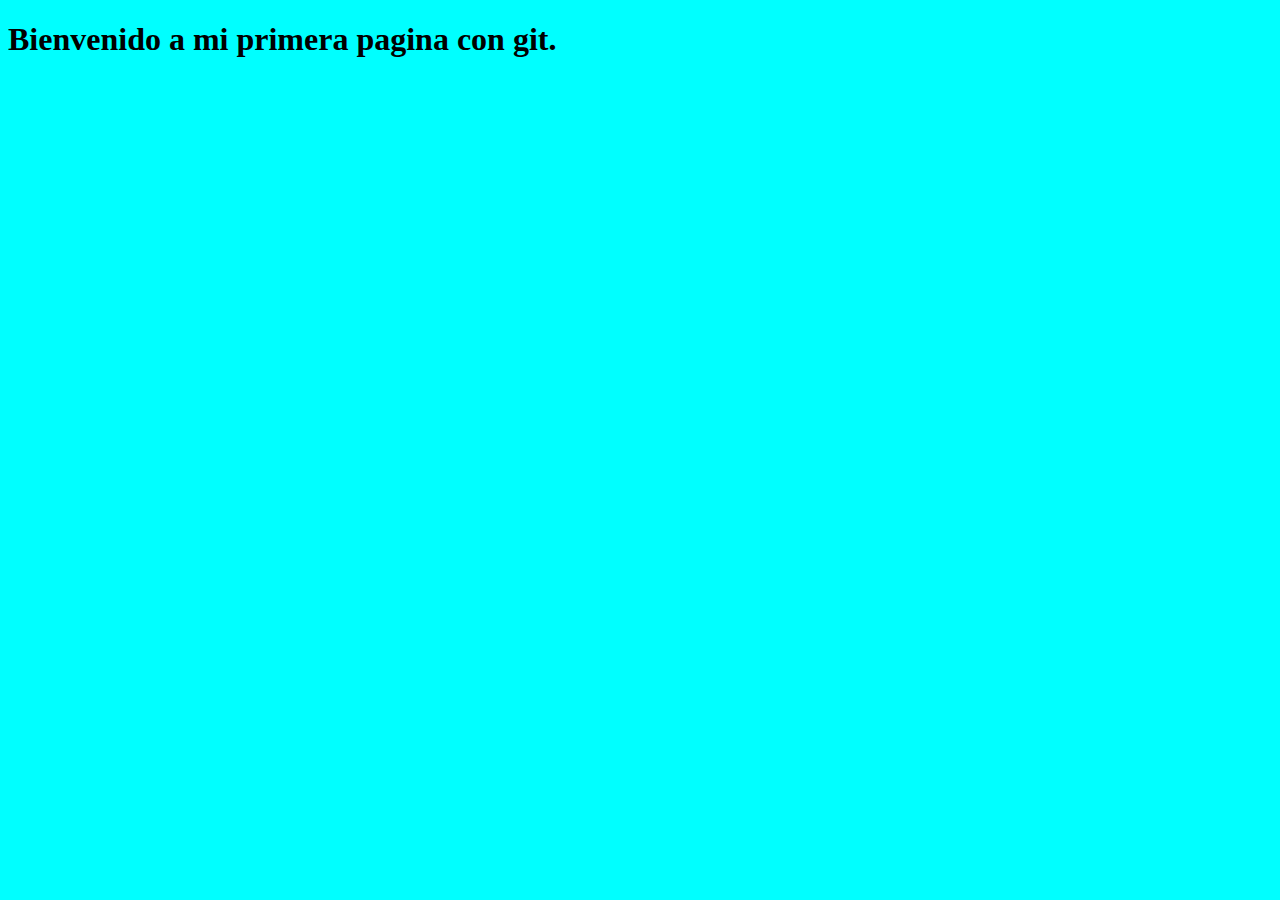
<file: index.html>
<!doctype html>
<html lang="en">
  <head>
    
    <meta charset="utf-8">
    <meta name="viewport" content="width=device-width, initial-scale=1">
    <link href="https://cdn.jsdelivr.net/npm/bootstrap@5.1.3/dist/css/bootstrap.min.css" rel="stylesheet" integrity="sha384-1BmE4kWBq78iYhFldvKuhfTAU6auU8tT94WrHftjDbrCEXSU1oBoqyl2QvZ6jIW3" crossorigin="anonymous">
    <link rel="stylesheet" href="css/estilos.css">
    <title>Hello, world!</title>
  </head>
  <body>

    

    <header>
        <nav>
            <nav class="navbar navbar-expand-lg navbar-light bg-light ">
                
                 
                <h1>Bienvenido a mi primera pagina con git.</h1>
                  
                
            </nav>
        </nav>
    </header>
    
    <script src="https://cdn.jsdelivr.net/npm/bootstrap@5.1.3/dist/js/bootstrap.bundle.min.js" integrity="sha384-ka7Sk0Gln4gmtz2MlQnikT1wXgYsOg+OMhuP+IlRH9sENBO0LRn5q+8nbTov4+1p" crossorigin="anonymous"></script>
    <script src="https://cdn.jsdelivr.net/npm/@popperjs/core@2.10.2/dist/umd/popper.min.js" integrity="sha384-7+zCNj/IqJ95wo16oMtfsKbZ9ccEh31eOz1HGyDuCQ6wgnyJNSYdrPa03rtR1zdB" crossorigin="anonymous"></script>
    <script src="https://cdn.jsdelivr.net/npm/bootstrap@5.1.3/dist/js/bootstrap.min.js" integrity="sha384-QJHtvGhmr9XOIpI6YVutG+2QOK9T+ZnN4kzFN1RtK3zEFEIsxhlmWl5/YESvpZ13" crossorigin="anonymous"></script>
    
  </body>
</html>
</file>
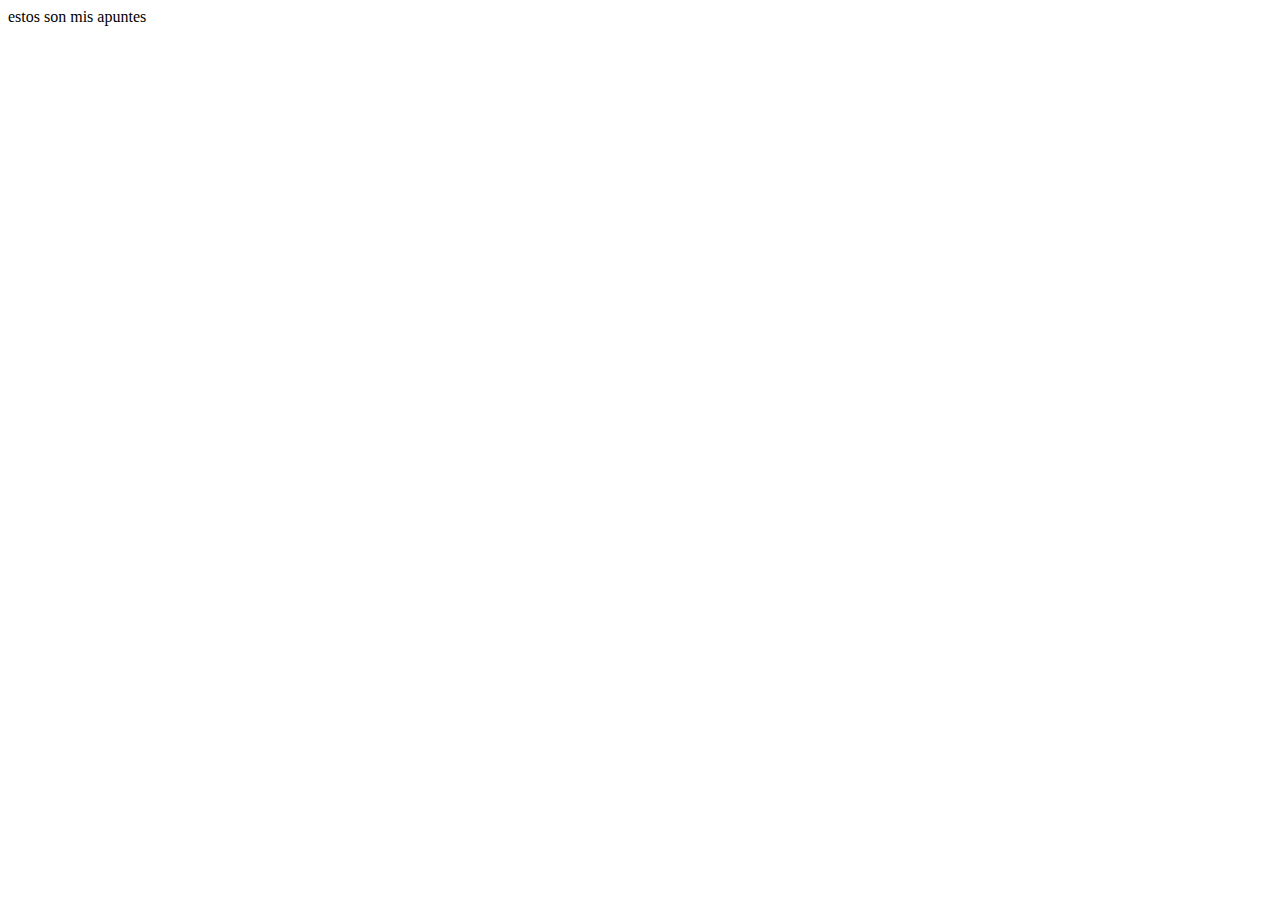
<file: notas.html>
<!DOCTYPE html>
<html lang="en">
<head>
    <meta charset="UTF-8">
    <meta http-equiv="X-UA-Compatible" content="IE=edge">
    <meta name="viewport" content="width=device-width, initial-scale=1.0">
    <title>Document</title>
</head>
<body>
    estos son mis apuntes
</body>
</html>
</file>
<file: css/estilos.css>
body{
    background-color: aqua;
}
</file>
